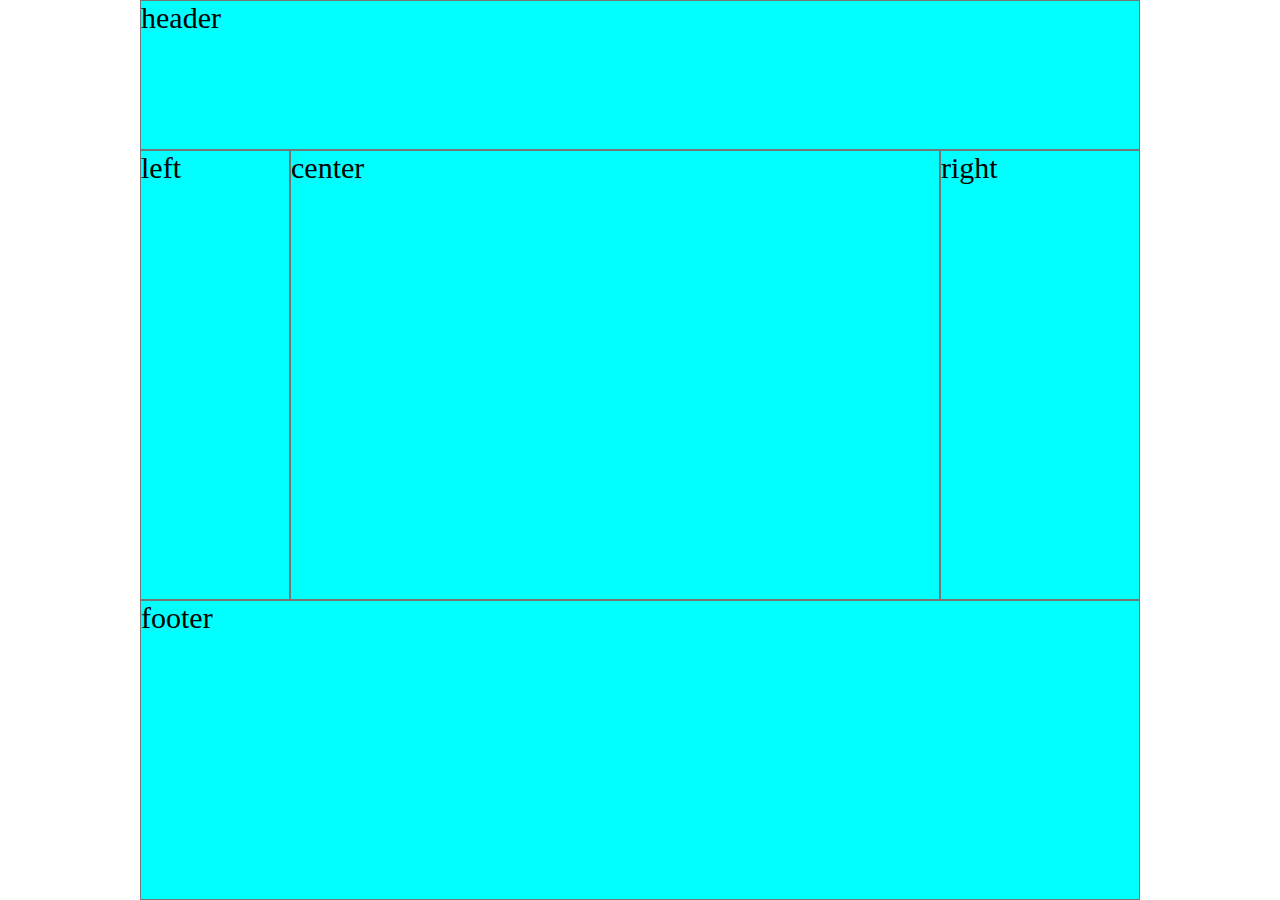
<file: css 練習/index.html>
<!DOCTYPE html>
<html lang="ja">
  <head>
    <meta charset="utf-8">
    <link rel="stylesheet" href="css/styles.css">
    <meta name="viewport" content="width=device-width">
  </head>
  <body>
    <header>
      <p>header</p>
    </header>
    
      <nav>
        <p>left</p>
      </nav>
      <div class="center">
        <p>center</p>
      </div>
      <aside>
        <p>right</p>
      </aside>
      
    <footer>
      <p>footer</p>
    </footer>

    <script src="js/main.js"></script>
  </body>
</html>
</file>
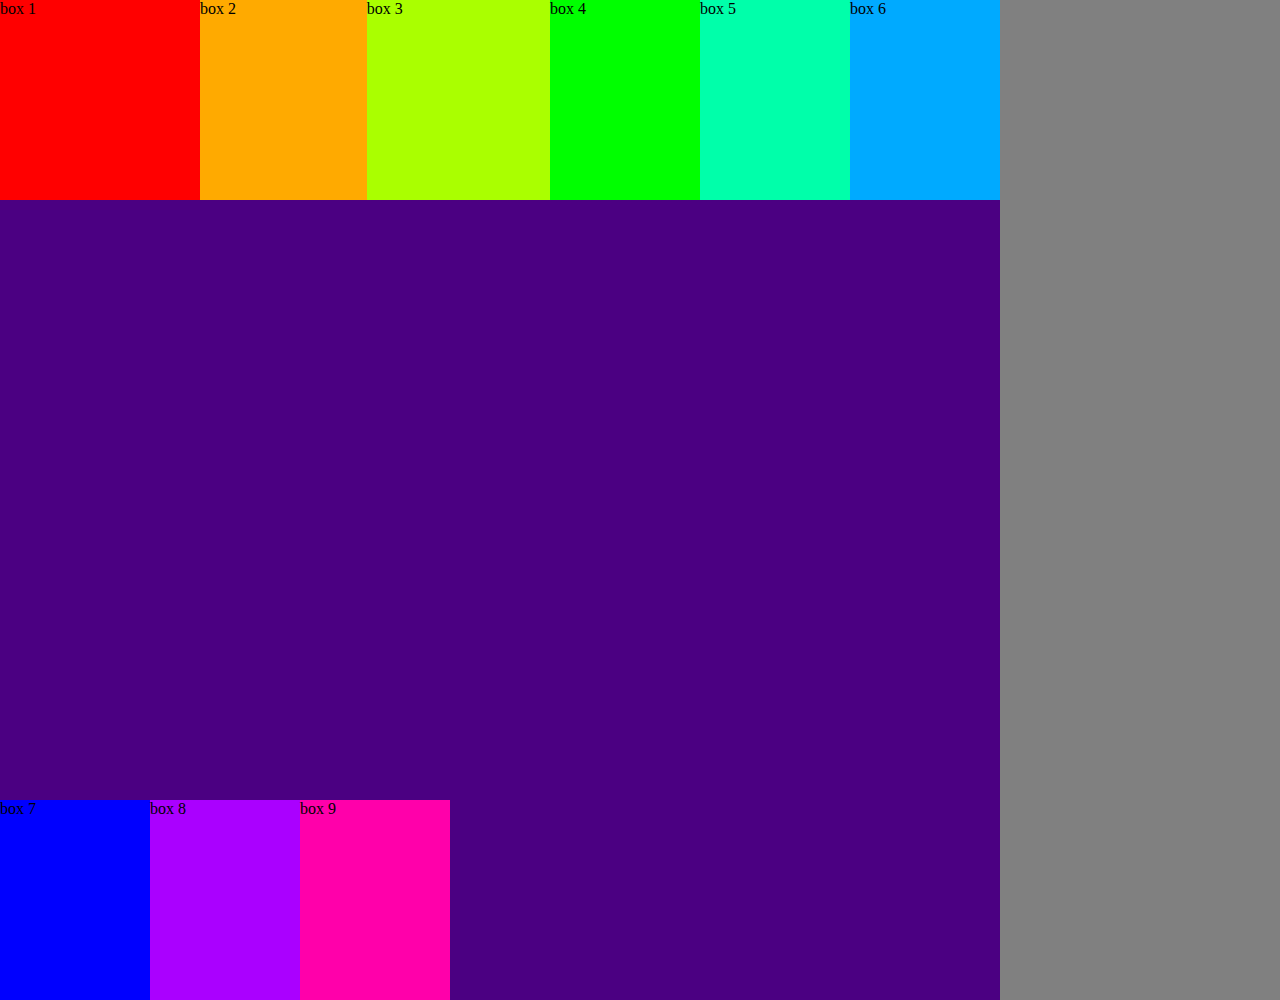
<file: css 練習/flexbox/index.html>
<!DOCTYPE html>
<html lang="ja">
<head>
  <meta charset="utf-8">
  <title>flexbox</title>
  <link rel="stylesheet" href="css/styles.css">
</head>
<body>
  <!-- ここにコードを書いて確認することができます -->
  <div class="space">
    <div class="box box1">box 1</div>
    <div class="box box2">box 2</div>
    <div class="box box3">box 3</div>
    <div class="box box4">box 4</div>
    <div class="box box5">box 5</div>
    <div class="box box6">box 6</div>
    <div class="box box7">box 7</div>
    <div class="box box8">box 8</div>
    <div class="box box9">box 9</div>

  </div>
  
  
  
  


</body>
</html>
</file>
<file: css 練習/css/styles.css>
body {
  margin: 0 auto;
  width: 100%;
  max-width: 1000px;
  font-size: 30px;
  display: grid;
  min-height: 100vh;
  grid-template:
  ".....   ..... .....  .....  ..... .....   .....  " 
  "... header header header header header ..." 150px
  ".....   ..... .....   ..... .....   .....   .....  " 
  "...    left ...   center ...    right  ..." 1fr
  "..... .....   ..... .....  .....   .....   .....  "
  "... footer  footer  footer  footer  footer   ..." 300px
  / 0 150px 0 minmax(150px,1fr) 0 200px  0;
  
  
}

header, nav, .center, aside, footer {
  background-color: aqua;
  border: 1px solid #767676;
  
}

p {
  margin: 0;
}

header {
  grid-area: header;
}

nav {
  grid-area: left;
}

.center {
  grid-area: center;
}

aside {
  grid-area: right;
}

footer {
  grid-area: footer;
}
</file>
<file: css 練習/flexbox/css/styles.css>
body {
  margin: 0;
  background: gray;
  display: flex;
  flex-wrap: wrap;
  justify-content: space-between;
}

.space {
  height: 1000px;
  width: 1000px;
  background-color: indigo;
  display: flex;
  flex-wrap: wrap;
  align-content: space-between;
}

.box {
  width: 150px;
  height: 200px;
}

.box1 {
  background-color:hsl(0, 100%, 50%);
  flex-grow: 3;
}

.box2 {
  background-color:hsl(40, 100%, 50%);
  flex-grow: 1;
}

.box3 {
  background-color:hsl(80, 100%, 50%);
  flex-grow: 2;
}

.box4 {
  background-color:hsl(120, 100%, 50%);
}

.box5 {
  background-color:hsl(160, 100%, 50%);
}

.box6 {
  background-color:hsl(200, 100%, 50%);
  
}

.box7 {
  background-color:hsl(240, 100%, 50%);
}

.box8 {
  background-color:hsl(280, 100%, 50%);
}

.box9 {
  background-color:hsl(320, 100%, 50%);
}
</file>
